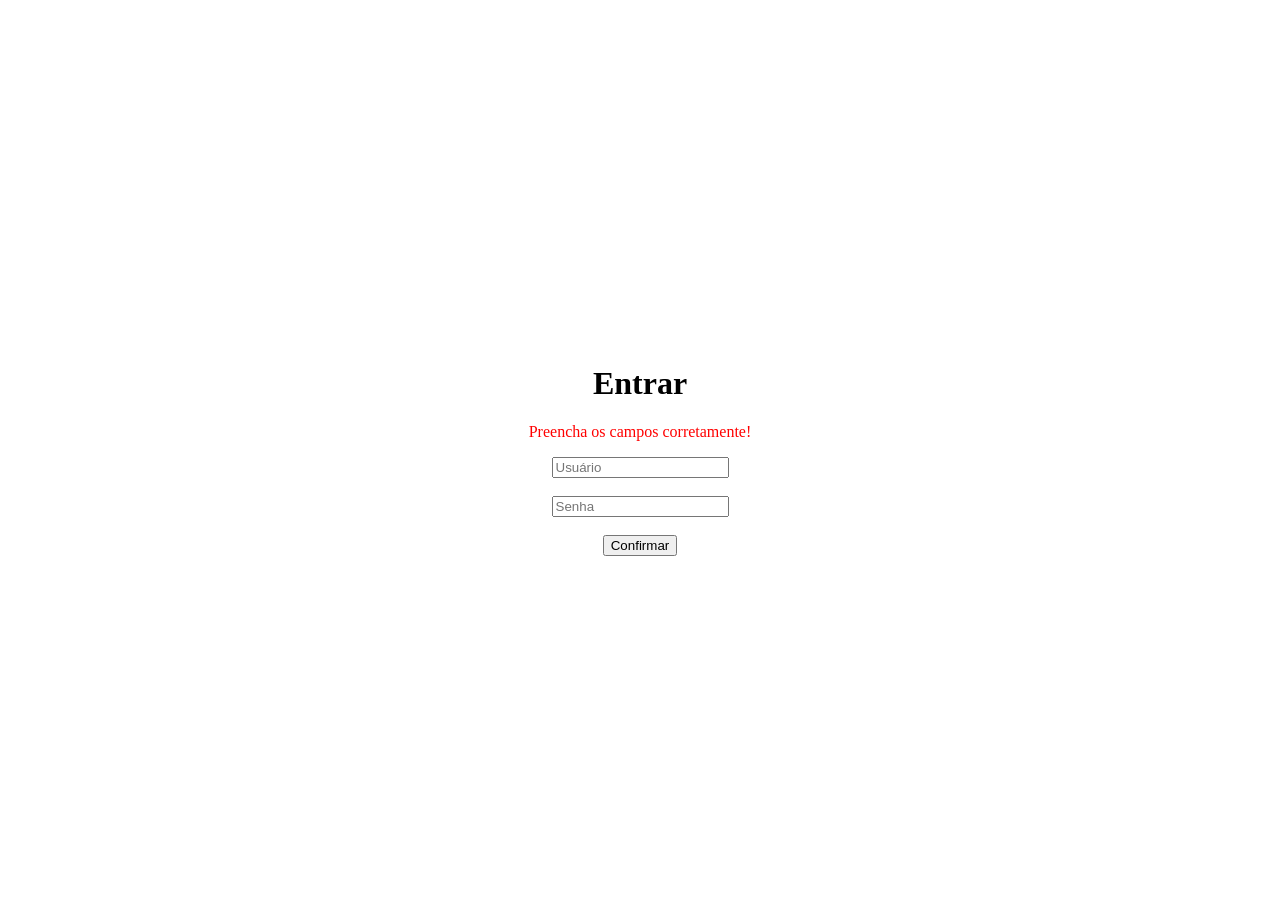
<file: login.html>
<!DOCTYPE html>
<html lang="pt-BR">
<head>
    <meta charset="UTF-8">
    <meta name="viewport" content="width=device-width, initial-scale=1.0">
    <title>Login</title>
    <link rel="stylesheet" href="global.css">
</head>
<body>
    <div>
        <form>
            <h1>Entrar</h1>
            <p>Preencha os campos corretamente!</p>
            <input type="text" placeholder="Usuário" id="username">
            <br><br>
            <input type="password" placeholder="Senha" id="password">
            <br><br>
            <button type="submit" id="btn">Confirmar</button>
        </form>
    </div>
</body>
<script type="module" src="/js/login.js"></script>
</html>
</file>
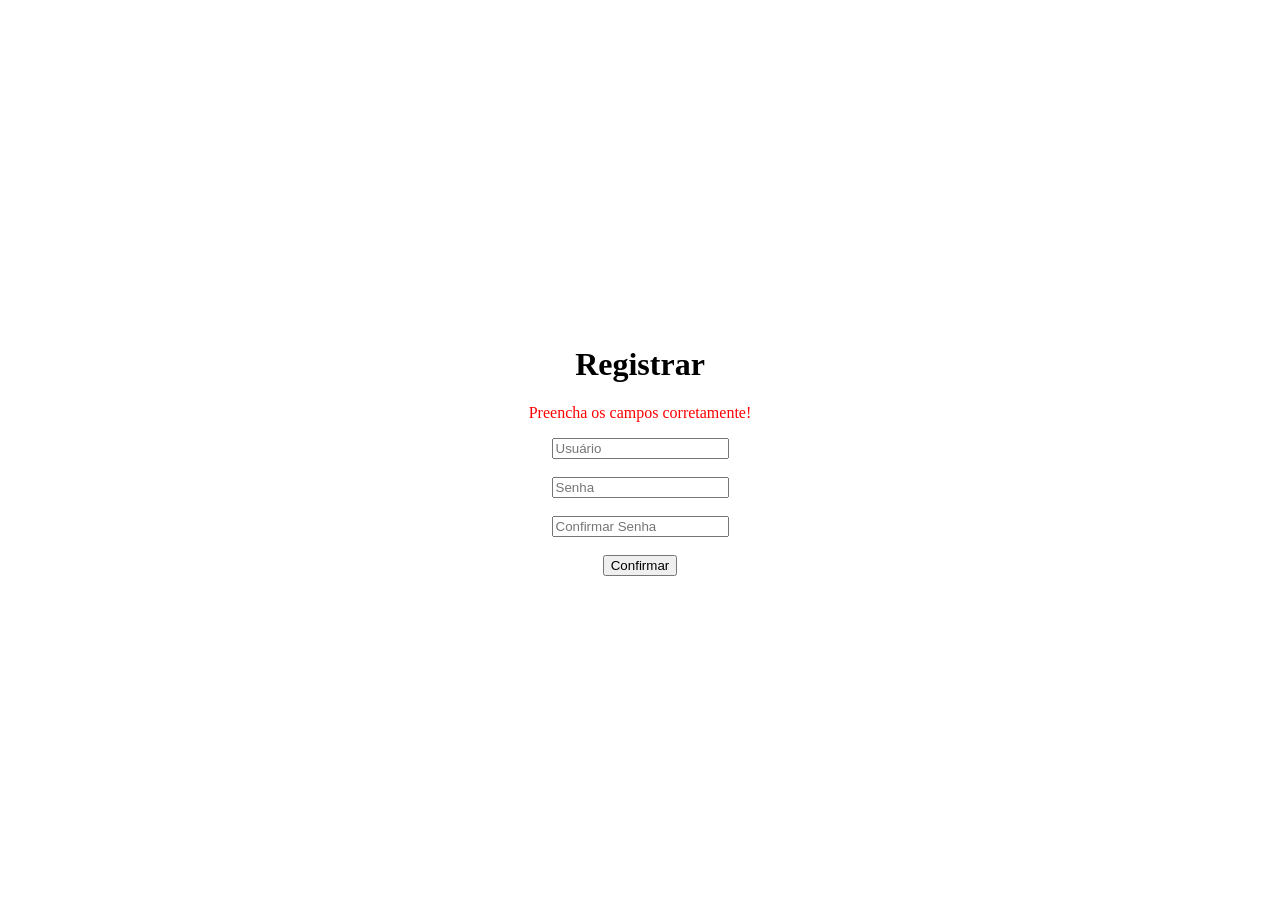
<file: register.html>
<!DOCTYPE html>
<html lang="pt-BR">
<head>
    <meta charset="UTF-8">
    <meta name="viewport" content="width=device-width, initial-scale=1.0">
    <title>Registrar</title>
    <link rel="stylesheet" href="global.css">
</head>
<body>
    <div>
        <form>
            <h1>Registrar</h1>
            <p>Preencha os campos corretamente!</p>
            <input type="text" id="registerUsername" placeholder="Usuário">
            <br><br>
            <input type="password" id="registerPassword" placeholder="Senha">
            <br><br>
            <input type="password" id="registerPasswordConfirm" placeholder="Confirmar Senha">
            <br><br>
            <button type="submit" id="btn">Confirmar</button>
        </form>
    </div>
</body>
<script type="module" src="js/register.js"></script>
</html>
</file>
<file: global.css>
body {
    display: flex;
    justify-content: center;
    align-items: center;
    height: 100vh;
    margin: 0;
}

div {
    text-align: center;
    width: 200;
    height: 200;
}

p{
    color: red;
}
</file>
